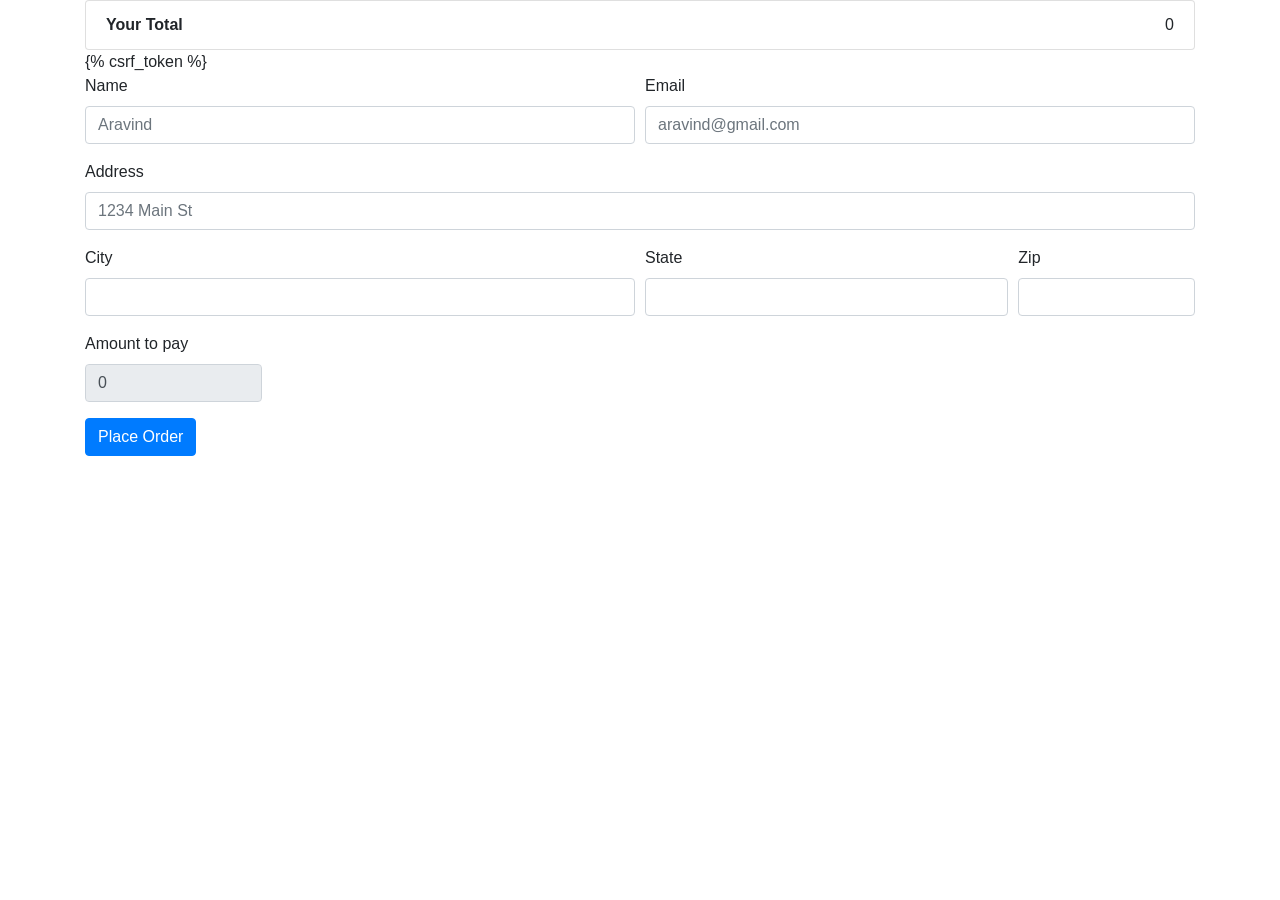
<file: E-com_site/ecomsite/shop/templates/shop/checkout.html>
<!DOCTYPE html>
<html lang="en" dir="ltr">
  <head>
    <script src="https://code.jquery.com/jquery-3.7.1.js" integrity="sha256-eKhayi8LEQwp4NKxN+CfCh+3qOVUtJn3QNZ0TciWLP4=" crossorigin="anonymous"></script>
    <meta charset="utf-8">
    <link rel="stylesheet" href="https://cdn.jsdelivr.net/npm/bootstrap@4.3.1/dist/css/bootstrap.min.css" integrity="sha384-ggOyR0iXCbMQv3Xipma34MD+dH/1fQ784/j6cY/iJTQUOhcWr7x9JvoRxT2MZw1T" crossorigin="anonymous">
    <title>Document</title>
  </head>
  <body>
    <div class="container">
      <div class="row">
        <div class="col-md-12">

            <ul class="list-group" id="item_list">


            </ul>
        </div>
    </div>

    <div class="row">
      <div class="col-md-12">
        <form method="POST">
          {% csrf_token %}
          <input type="hidden" id="items" name="items">
          <div class="form-row">
            <div class="form-group col-md-6">
              <label for="inputEmail4">Name</label>
              <input id="name" name="name" type="text" class="form-control" id="inputEmail4" placeholder="Aravind">
            </div>
            <div class="form-group col-md-6">
              <label for="inputPassword4">Email</label>
              <input id="email" name="email" type="text" class="form-control" id="inputPassword4" placeholder="aravind@gmail.com">
            </div>
          </div>
          <div class="form-group">
            <label for="inputAddress">Address</label>
            <input id="address" name="address" type="text" class="form-control" id="inputAddress" placeholder="1234 Main St">
          </div>

          <div class="form-row">
            <div class="form-group col-md-6">
              <label for="inputCity">City</label>
              <input id="city" name="city" type="text" class="form-control" id="inputCity">
            </div>
            <div class="form-group col-md-4">
              <label for="inputState">State</label>
              <input id="state" name="state" type="text" class="form-control" id="inputCity">
            </div>
            <div class="form-group col-md-2">
              <label for="inputZip">Zip</label>
              <input id="zipcode" name="zipcode" type="text" class="form-control" id="inputZip">
            </div>
            <div class="form-group col-md-2">
              <label for="inputZip">Amount to pay</label>
              <input readonly="" type="text" class="form-control" id="total" name="total">
            </div>
          </div>

          <button type="submit" class="btn btn-primary">Place Order</button>
        </form>
        </div>

      </div>

  </body>
  <script type="text/javascript">
    if(localStorage.getItem('cart')==null){
      var cart = {};
    }
    else{
      cart = JSON.parse(localStorage.getItem('cart'));
    }
    let total = 0;
    for(item in cart){
      let name = cart[item][1];
      let quantity = cart[item][0];
      let price = cart[item][2];
      total = total + cart[item][2];


      itemString = `<li class="list-group-item"> <span class="">${quantity}</span> of  ${name}   <span class="badge badge-warning badge-pill">${price}</span></li>`;

      $('#item_list').append(itemString);
    }
    totalPrice = `<li class ="list-group-item d-flex justify-content-between align-items-center"><b>Your Total</b>
      ${total}</li>`
    $('#total').val(total);
    $('#item_list').append(totalPrice);
    $('#items').val(JSON.stringify(cart));
  </script>
</html>
</file>
